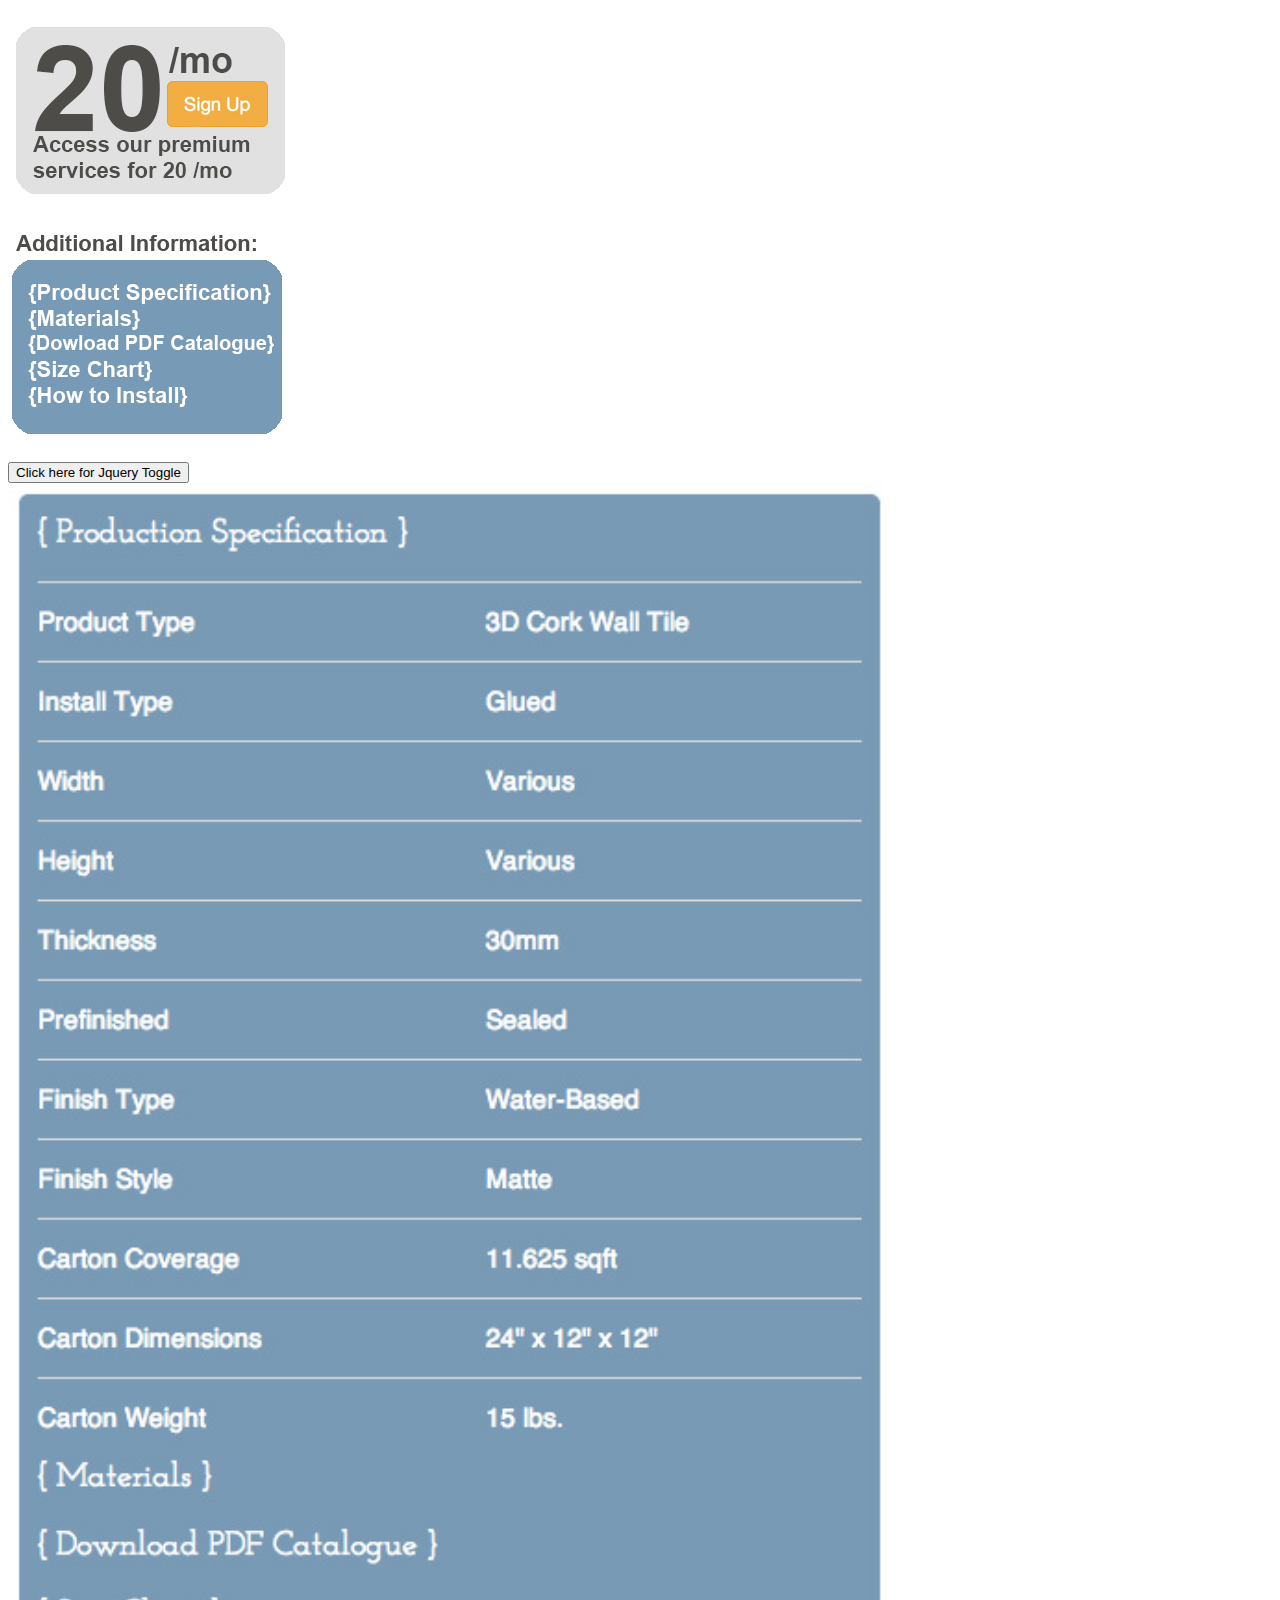
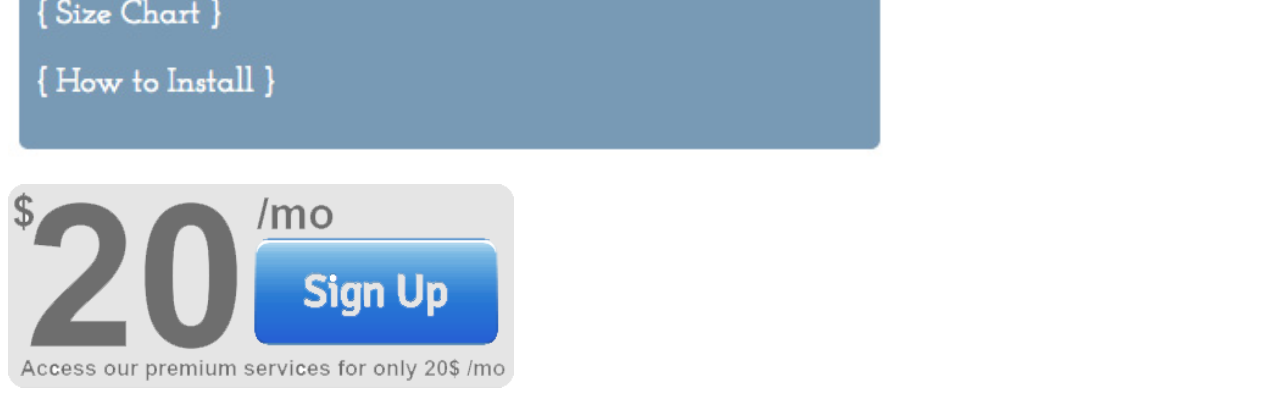
<file: test.html>
<!doctype html>
<html lang="en">
<head>
  <meta charset="utf-8">
  <title>Assesment</title>
  </style>
  <script src="http://code.jquery.com/jquery-1.10.2.js"></script>
</head>
<body>
	<img src="signup2.png"><br><br>
  <div id="clickme"><button>
  Click here for Jquery Toggle
</div></button>
<img id="book" src="Jquery-Test.jpg" alt="" width="70%" height="70%"><br><br><img src="signup.png" width="40%" height="40%">

<script>
$( "#clickme" ).click(function() {
  $( "#book" ).slideToggle( "slow", function() {
    // Animation complete.
  });
});
</script>
 
</body>
</html>
</file>
